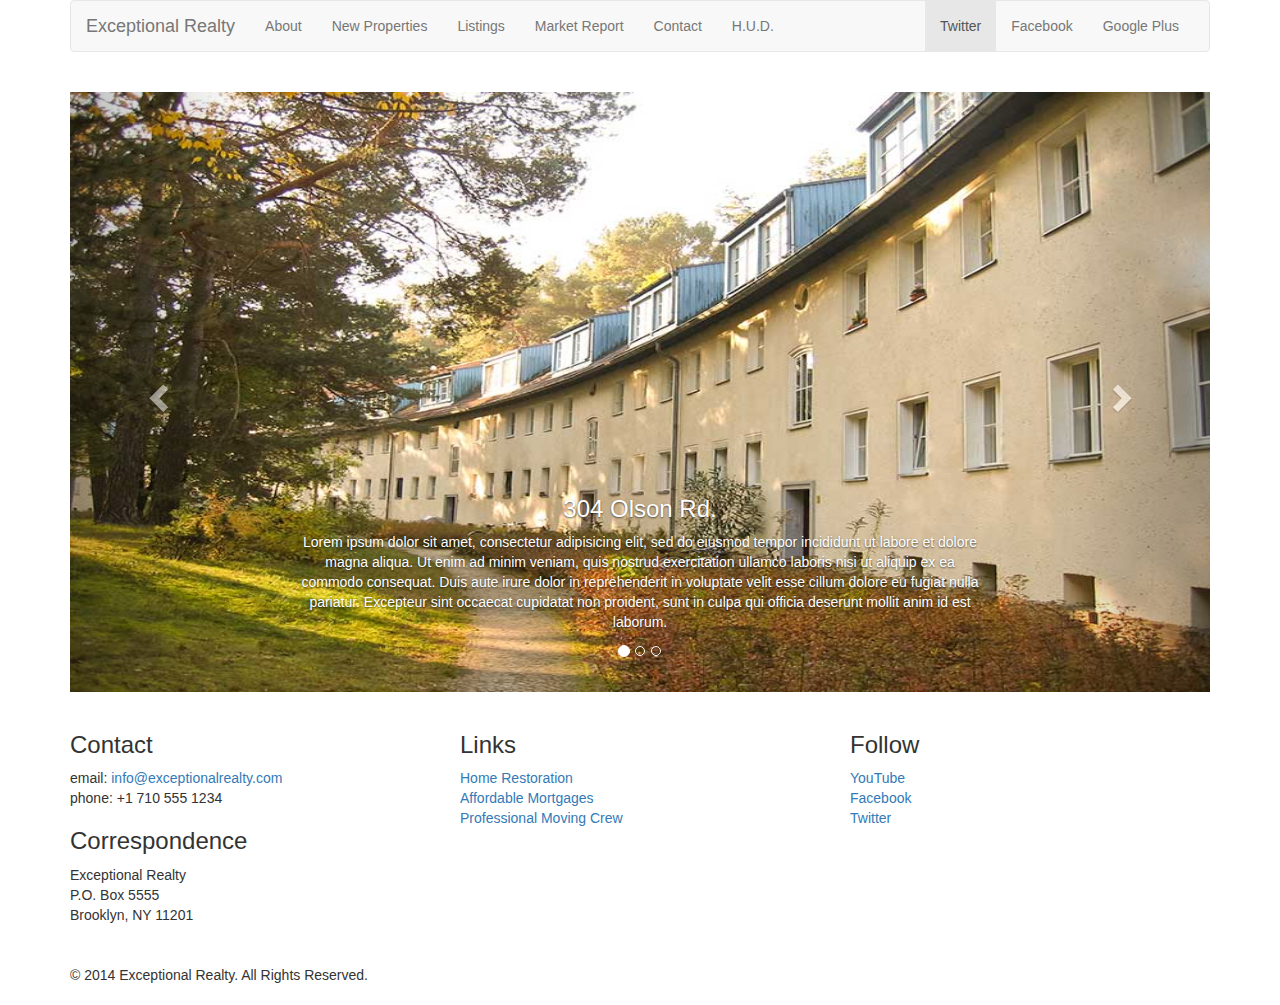
<file: new-properties.html>
<!DOCTYPE html>
<html lang="en">
  <head>
    <meta charset="utf-8">
    <meta http-equiv="X-UA-Compatible" content="IE=edge">
    <meta name="viewport" content="width=device-width, initial-scale=1">
    <!-- The above 3 meta tags *must* come first in the head; any other head content must come *after* these tags -->
    <title>Exceptional Realty Group - Luxury Homes - About</title>

    <!-- Bootstrap -->
    <link href="css/bootstrap.min.css" rel="stylesheet">

    <!-- Custom Style -->
    <link rel="stylesheet" type="text/css" href="css/style.css">

    <!-- HTML5 shim and Respond.js for IE8 support of HTML5 elements and media queries -->
    <!-- WARNING: Respond.js doesn't work if you view the page via file:// -->
    <!--[if lt IE 9]>
      <script src="https://oss.maxcdn.com/html5shiv/3.7.3/html5shiv.min.js"></script>
      <script src="https://oss.maxcdn.com/respond/1.4.2/respond.min.js"></script>
    <![endif]-->
  </head>
  <body>
<div class="container">
<div class="row">
  <div class="col-sm-12">
    <nav class="navbar navbar-default">
      <div class="container-fluid">
        <!-- Brand and toggle get grouped for better mobile display -->
        <div class="navbar-header">
          <button type="button" class="navbar-toggle collapsed" data-toggle="collapse" data-target="#bs-example-navbar-collapse-1" aria-expanded="false">
            <span class="sr-only">Toggle navigation</span>
            <span class="icon-bar"></span>
            <span class="icon-bar"></span>
            <span class="icon-bar"></span>
          </button>
          <a class="navbar-brand" href="#">Exceptional Realty</a>
        </div>

        <!-- Collect the nav links, forms, and other content for toggling -->
        <div class="collapse navbar-collapse" id="bs-example-navbar-collapse-1">
        <!-- main nav links -->

          <ul class="nav navbar-nav">

            <li><a href="index.html">About</a></li>
            <li><a class="active" href="new-properties.html">New Properties</a></li>
            <li><a href="real-estate-listings.html">Listings</a></li>
            <li><a href="market-report.html">Market Report</a></li>
            <li><a href="contact.html">Contact</a></li>
            <li><a href="http://hud.gov" target="_blank">H.U.D.</a></li>
            
          </ul>
          <!-- social nav links -->
          
          <ul class="nav navbar-nav navbar-right">
            <li class="active"><a class="twit" href="#" title="Twitter">Twitter</a>
            </li>

            <li><a class="fbook" href="#" title="Facebook">Facebook</a>
            </li>

            <li><a class="gplus" href="#" title="Google Plus">Google Plus</a>
            </li>
            
          </ul>
        </div><!-- /.navbar-collapse -->
      </div><!-- /.container-fluid -->
    </nav>
  </div>
</div>

<div class="row">
  <div class="col-xs-12">
      <!-- Image Carousel -->
      <div id="carousel-example-generic" class="carousel slide" data-ride="carousel">
        <!-- Indicators -->
        <ol class="carousel-indicators">
          <li data-target="#carousel-example-generic" data-slide-to="0" class="active"></li>
          <li data-target="#carousel-example-generic" data-slide-to="1"></li>
          <li data-target="#carousel-example-generic" data-slide-to="2"></li>
        </ol>

        <!-- Wrapper for slides -->
        <div class="carousel-inner" role="listbox">
          <div class="item active">
            <img src="images/new-1.jpg" alt="304 Olson Rd.">
            <div class="carousel-caption">
              <h3>304 Olson Rd.</h3>
              <p>Lorem ipsum dolor sit amet, consectetur adipisicing elit, sed do eiusmod
              tempor incididunt ut labore et dolore magna aliqua. Ut enim ad minim veniam,
              quis nostrud exercitation ullamco laboris nisi ut aliquip ex ea commodo
              consequat. Duis aute irure dolor in reprehenderit in voluptate velit esse
              cillum dolore eu fugiat nulla pariatur. Excepteur sint occaecat cupidatat non
              proident, sunt in culpa qui officia deserunt mollit anim id est laborum.</p>
            </div>
          </div>
          <div class="item">
            <img src="images/new-2.jpg" alt="9472 Freemont Dr.">
            <div class="carousel-caption">
              <h3>9872 Freemont Dr.</h3>
              <p>Lorem ipsum dolor sit amet, consectetur adipisicing elit, sed do eiusmod
              tempor incididunt ut labore et dolore magna aliqua. Ut enim ad minim veniam,
              quis nostrud exercitation ullamco laboris nisi ut aliquip ex ea commodo
              consequat. Duis aute irure dolor in reprehenderit in voluptate velit esse
              cillum dolore eu fugiat nulla pariatur. Excepteur sint occaecat cupidatat non
              proident, sunt in culpa qui officia deserunt mollit anim id est laborum.</p>
            </div>
          </div>
          
        </div>

        <!-- Controls -->
        <a class="left carousel-control" href="#carousel-example-generic" role="button" data-slide="prev">
          <span class="glyphicon glyphicon-chevron-left" aria-hidden="true"></span>
          <span class="sr-only">Previous</span>
        </a>
        <a class="right carousel-control" href="#carousel-example-generic" role="button" data-slide="next">
          <span class="glyphicon glyphicon-chevron-right" aria-hidden="true"></span>
          <span class="sr-only">Next</span>
        </a>
      </div>
        </div>
      </div>

<div class="row">

        <div class="col-sm-4">
          <h3>Contact</h3>
          <p>
            email: <a href="mailto:info@exceptionalrealty.com">info@exceptionalrealty.com</a><br>
            phone: +1 710 555 1234
          </p>
          <h3>Correspondence</h3>
          <address>
            Exceptional Realty<br>
            P.O. Box 5555<br>
            Brooklyn, NY 11201
          </address>
        </div>

        <div class="col-sm-4">
          <h3>Links</h3>
          <p>
            <a href="#" target="_blank">Home Restoration</a><br>
            <a href="#" target="_blank">Affordable Mortgages</a><br>
            <a href="#" target="_blank">Professional Moving Crew</a>
          </p>
        </div>

        <div class="col-sm-4">
          <h3>Follow</h3>
          <p>
            <a href="#" target="_blank">YouTube</a><br>
            <a href="#" target="_blank">Facebook</a><br>
            <a href="#" target="_blank">Twitter</a>
          </p>
        </div>
        
      </div>

      <div class="row">
        <div class="col-sm-12">
        &copy; 2014 Exceptional Realty. All Rights Reserved.
        </div>
      </div>

    </div><!-- container -->
    
    <!-- jQuery (necessary for Bootstrap's JavaScript plugins) -->
    <script src="https://ajax.googleapis.com/ajax/libs/jquery/1.12.4/jquery.min.js"></script>
    <!-- Include all compiled plugins (below), or include individual files as needed -->
    <script src="js/bootstrap.min.js"></script>
  </body>
</html>
</file>
<file: css/style.css>
/* MEDIA */

img, video, audio, iframe, table, form {
  width: 100%; /* IE */
  max-width: 100%; /* FF, Safari, Chrome */
}

/* LAYOUT STYLES */

.row {
  margin-bottom: 20px;
}

/* Carousel Styles */

#carousel-example-generic .item img {
  height: auto;
}

.carousel-caption p {
  display: none;
}

@media only screen and (min-width: 768px) {
#carousel-example-generic .item img {
  height: 384px;
  }
  .carousel-caption p {
  display: none;
}
}

@media only screen and (min-width: 992px) {
  #carousel-example-generic .item img {
  height: 496px;
  }
  .carousel-caption p {
  display: block;
  }
}

@media only screen and (min-width: 1200px) {
#carousel-example-generic .item img {
  height: 600px;
  }
}
</file>
